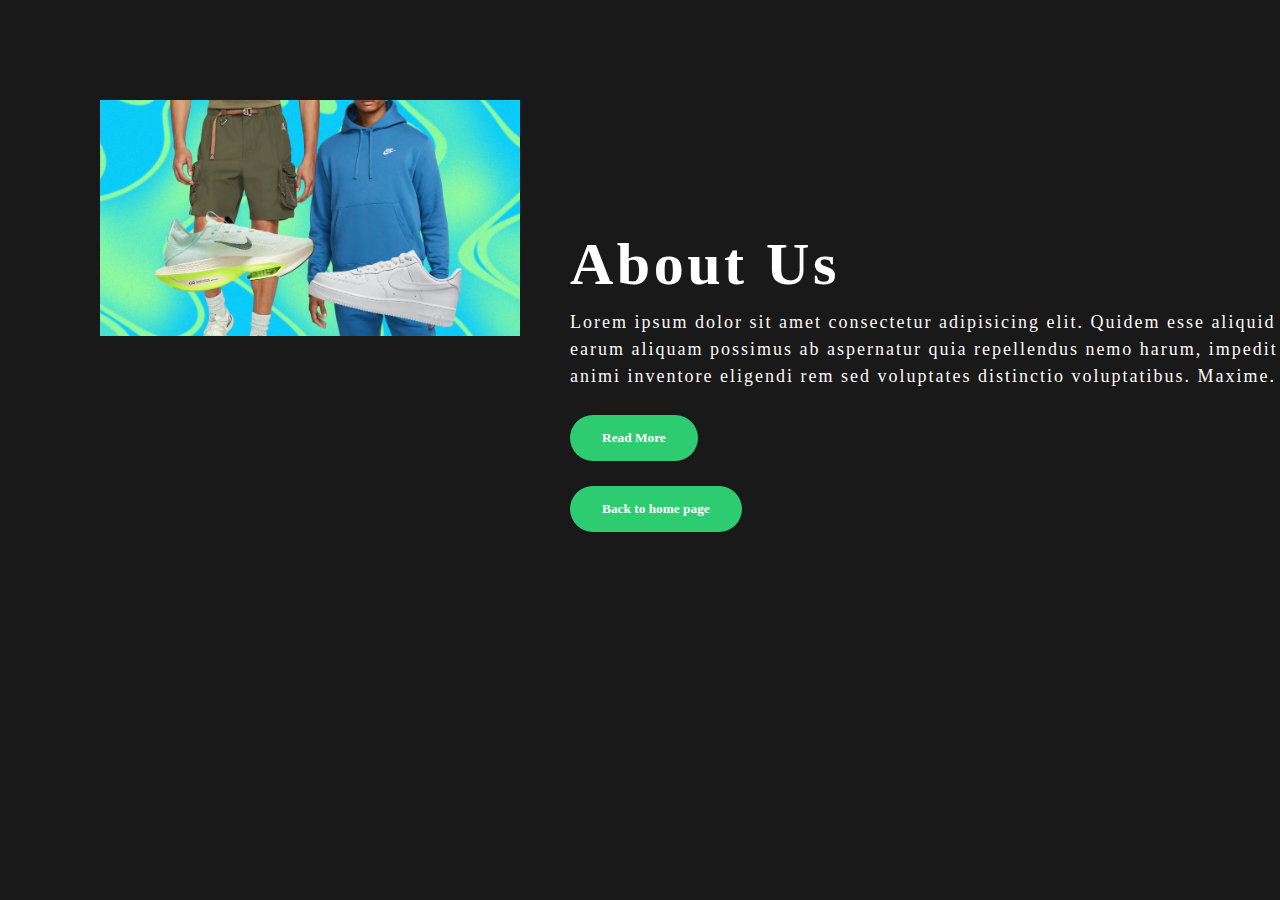
<file: about.html>
<!DOCTYPE html>
<html lang="en">
<head>
    <meta charset="UTF-8">
    <meta http-equiv="X-UA-Compatible" content="IE=edge">
    <meta name="viewport" content="width=device-width, initial-scale=1.0">
    <title>About Us</title>
    <link rel="stylesheet" href="about.css">
</head>
<body>
    <section class="about">
        <div class="main">
            <img src="images\nike.webp">
        <div class="about-text">
            <h1>About Us</h1>
            <p>Lorem ipsum dolor sit amet consectetur adipisicing elit. Quidem esse aliquid earum aliquam possimus ab aspernatur quia repellendus nemo harum, impedit animi inventore eligendi rem sed voluptates distinctio voluptatibus. Maxime.</p>
            <button type="button">Read More</button><br>
            <a href="index.html"><button>Back to home page</button></a>
        </div>
        </div>
    </section>
</body>
</html>
</file>
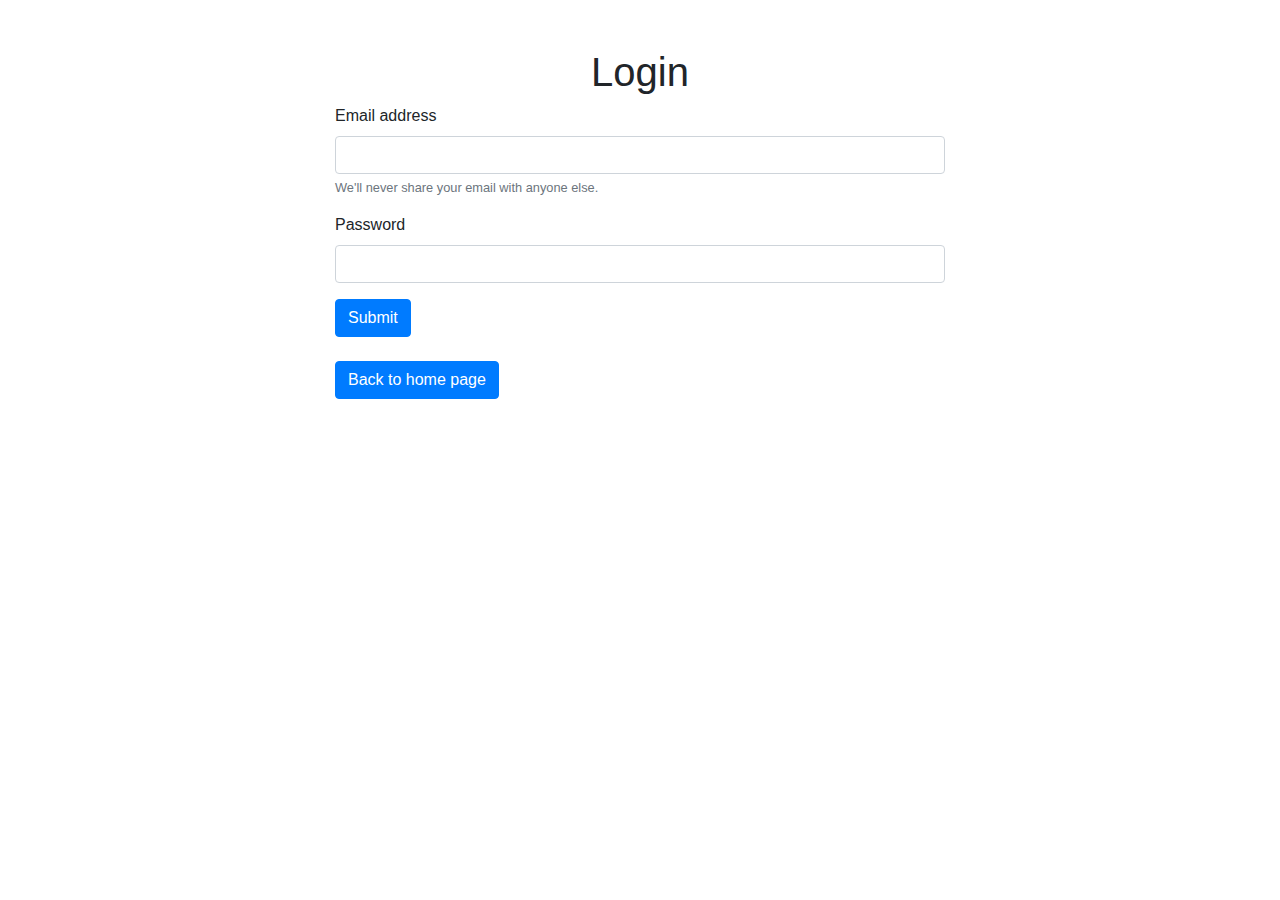
<file: signup.html>
<!doctype html>
<html lang="en"> 
    <head>
        <!-- Required meta tags -->
        <meta charset="utf-8">
        <meta name="viewport" content="width=device-width, initial-scale=1, shrink-to-fit=no">

        <!-- Bootstrap CSS -->
        <link rel="stylesheet" href="https://stackpath.bootstrapcdn.com/bootstrap/4.4.1/css/bootstrap.min.css" integrity="sha384-Vkoo8x4CGsO3+Hhxv8T/Q5PaXtkKtu6ug5TOeNV6gBiFeWPGFN9MuhOf23Q9Ifjh" crossorigin="anonymous">

        <title>Account</title> 
    </head>  
    <body>
    <div class="container mt-5 w-50">
        <h1 class="text-center">Login</h1>
        <form action="signup.html" method="post">
        <div class="form-group">
        <label for="email">Email address</label>
        <input type="email" name="email" class="form-control" id="email" aria-describedby="emailHelp" required>
        <small id="emailHelp" class="form-text text-muted">We'll never share your email with anyone else.</small>
        </div>
        <div class="form-group">
        <label for="pass">Password</label>
        <input type="password" class="form-control" id="pass" name="pass" required>
        </div>
    
        <button type="submit" class="btn btn-primary">Submit</button>
        </form><br>
        <a href="index.html"><button class="btn btn-primary">Back to home page</button></a>
    </div> 
        </body> 
</html>
</file>
<file: about.css>
*{
    margin: 0px;
    padding: 0px;
    box-sizing: border-box;
    font-family:'Lobster', cursive;
}
.about{
    width: 100%;
    min-height: 100vh;
    overflow: hidden;
    background-color: #191919;
}
.main{
    width: 100%;
    padding-top: 100px;
    padding-left: 100px;
}
.about img{
    width: 30%;
    float: left;
}
.about img{
    height: auto;
    width: 420px;
}
.about-text{
    margin-top: 100px;
    width: 60%;
    float: left;
    margin-left: 50px;
}
.about-text h1{
    font-size: 60px;
    letter-spacing: 3.5px;
    margin-top: 30px;
    color: white;
}
.about-text h5{
    font-size: 22px;
    letter-spacing: 2px;
    margin-top: 10px;
    margin: 0px;
    margin-block: 12px;
    color: white;
}
.about-text span{
    color: #2ecc71;
}
.about-text p{
    font-size: 18px;
    font-family: serif;
    margin-top: 10px;
    line-height: 1.5;
    letter-spacing: 2px;
    color: snow;
}
button{
    background: #2ecc71;
    color: white;
    text-decoration: none;
    border: 2px solid transparent;
    font-weight: bold;
    padding: 13px 30px;
    border-radius: 30px;
    margin-top: 25px;
    transition: .4s;
}
button:hover{
    background-color: transparent;
    border: 2px solid #2ecc71;
    cursor: pointer;
}
/*For Responsive */
@media screen and(max-width: 768px){
    .image-section{
        width: 100%;
        float: none;
    }
    .about-text{
        margin-top: 100px;
        width: 100%;
        float: none;
        margin-left: 0px;
    }
}
</file>
